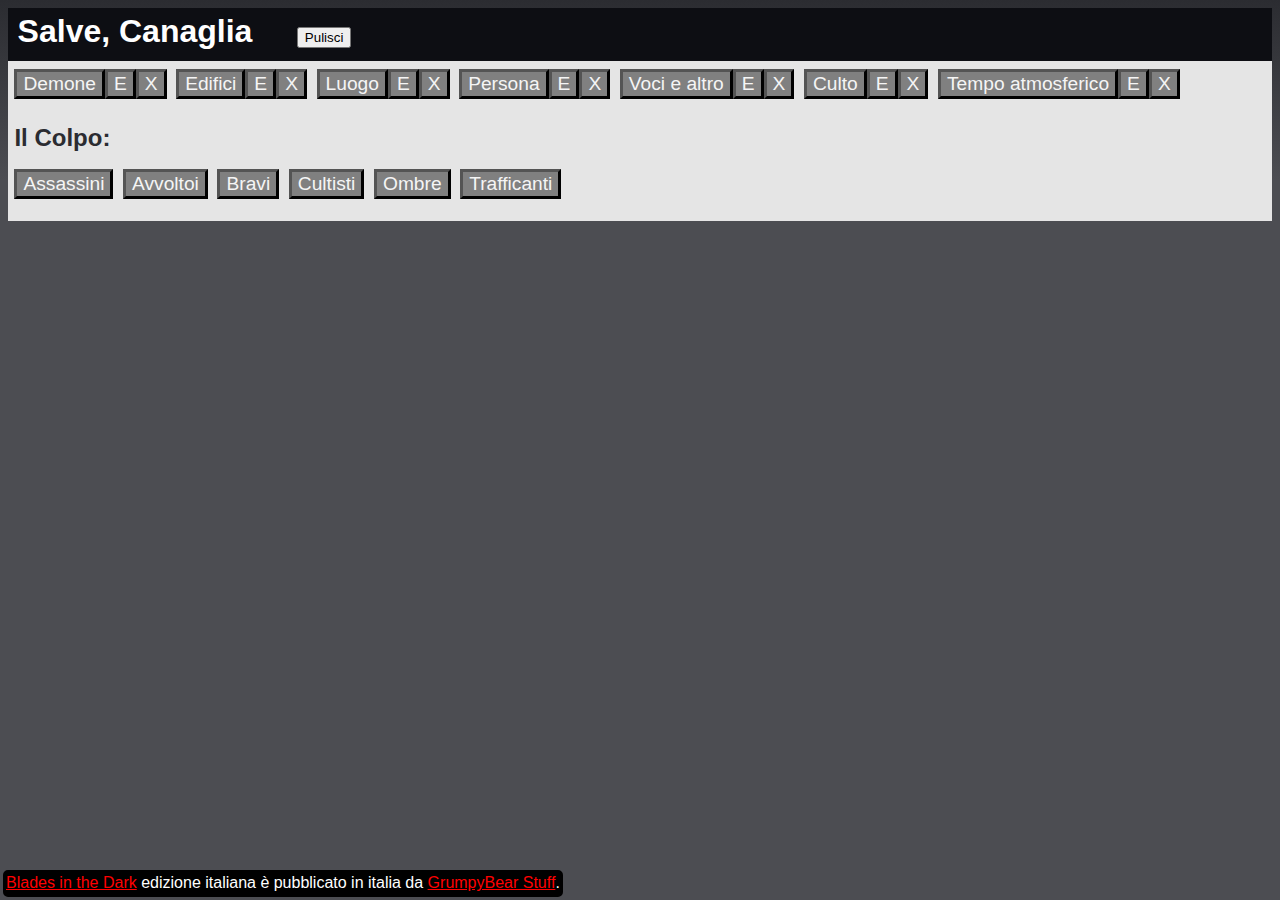
<file: index.html>
<!DOCTYPE html>
<html lang="it">
  <head>
    <meta charset="utf-8" />
    <title>[0.5.9] Doskvol random generator"</title>
    <!--<link rel="shortcut icon" type="image/ico" href="css/images/favicon.jpg">-->
    <link rel="shortcut icon" type="image/ico" href="icon.jpg"

    <meta
      name="viewport"
      content="width=device-width, initial-scale=1, maximum-scale=1.0, user-scalable=0"
    />
    <link
      id="MainCSS"
      href="doskvol.css?TAGID=0.5.9"
      type="text/css"
      rel="Stylesheet"
    />
    <!-- <script src="https://ajax.googleapis.com/ajax/libs/jquery/3.5.1/jquery.min.js"></script> -->
    <script type="text/javascript" src="./doskvol.js?TAGID=0.5.9"></script>
    <script type="text/javascript" src="./rawData.js?TAGID=0.5.9"></script>
  </head>

  <body>
    <div id="main">
      <div class="h1">
        <h1 id="title">Salve, Canaglia</h1>
      </div>
    </div>
    <div id="test"></div>
    <div id="footer">
      <a href="https://www.bladesinthedark.it/" target="_blank">Blades in the Dark</a> edizione italiana è pubblicato in italia da <a href="https://grumpybearstuff.com/" target="_blank">GrumpyBear Stuff</a>.
    </div>
  </body>
<script>
  designUI();
</script>
</html>
</file>
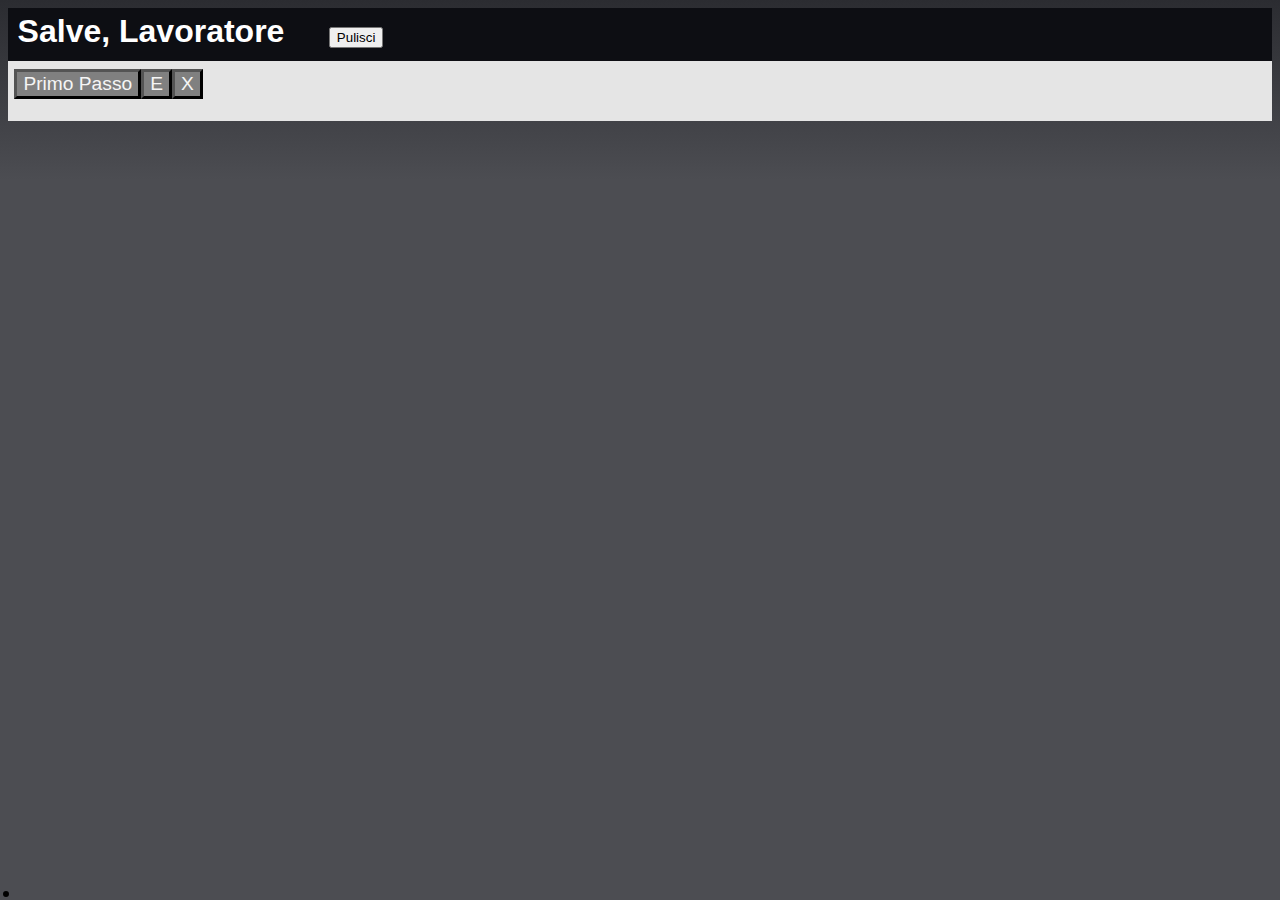
<file: morgus/index.html>
<!DOCTYPE html>
<html lang="it">
  <head>
    <meta charset="utf-8" />
    <title>[0.5.5] Morgus 200 word rpg"</title>
    <link rel="shortcut icon" type="image/ico" href="icon.jpg"

    <meta
      name="viewport"
      content="width=device-width, initial-scale=1, maximum-scale=1.0, user-scalable=0"
    />
    <link
      id="MainCSS"
      href="morgus.css?TAGID=0.5.5"
      type="text/css"
      rel="Stylesheet"
    />
    <script type="text/javascript" src="../doskvol.js?TAGID=0.5.5"></script>
    <script type="text/javascript" src="./morgus.js?TAGID=0.5.5"></script>
  </head>

  <body>
    <div id="main">
      <div class="h1">
        <h1 id="title">Salve, Lavoratore</h1>
      </div>
    </div>
    <div id="test"></div>
    <div id="footer">
      <a href=""></a>
    </div>
  </body>
<script>
  designUIMorgus();
</script>
</html>
</file>
<file: doskvol.css>
body {
  font-family: "Zilla Slab", HelveticaNeue, Helvetica, Arial, sans-serif;
  background: linear-gradient(180deg, #2b2c31, #4c4d52 20%) no-repeat fixed;
  color: #2b2c31;
  font-size: 1rem;
  line-height: 1.3em;
}

#main {
  background-color: #e5e5e5;
}

#main .h1 {
  background-color: #0d0e13;
  color: #fff;
  margin-bottom: 0.5em;
  padding: 0.8em 0.6em 0.8em;
}

#main .h1 h1 {
  margin: 0;
  padding: 0;
  font-size: 2rem;
}

.menu,
#generated {
  padding: 0 0.4em 0.8em;
}

.menu ul {
  padding: 0;
  margin: 0;
  list-style: none;
}
.menu ul li {
  display: inline;
}

.menu ul li button {
  margin-right: 0.5em;
  margin-bottom: 0.5em;
  border-width: 3px;
  font-size: 1.2rem;
  background-color: gray;
  color: whitesmoke;
}

.menu ul li button.close {
  margin-left: -0.5em;
}

#generated h2 {
  font-size: 1.5rem;
}

#generated h3 {
  font-size: 1.25rem;
}

#footer {
  border: 2px solid black;
  border-radius: 5px;
  position: fixed;
  bottom: 0;
  left: 0;
  margin: 3px;
  padding: 1px;
  background-color: black;
  color: #fff;
}
#footer a {
  color: red;
}

@media only screen and (device-width: 360px) {
  .menu ul li button {
    font-size: 2rem;
    background-color: red;
  }
}
@media only screen and (max-width: 600px) {
  .menu ul li button {
    font-size: 3rem;
    background-color: blue;
  }
}
@media only screen and (max-width: 400px) {
  .menu ul li button {
    font-size: 4rem;
    background-color: green;
  }
}
</file>
<file: morgus/morgus.css>
body {
  font-family: "Zilla Slab", HelveticaNeue, Helvetica, Arial, sans-serif;
  background: linear-gradient(180deg, #2b2c31, #4c4d52 20%) no-repeat fixed;
  color: #2b2c31;
  font-size: 1rem;
  line-height: 1.3em;
}

#main {
  background-color: #e5e5e5;
}

#main .h1 {
  background-color: #0d0e13;
  color: #fff;
  margin-bottom: 0.5em;
  padding: 0.8em 0.6em 0.8em;
}

#main .h1 h1 {
  margin: 0;
  padding: 0;
  font-size: 2rem;
}

.menu,
#generated {
  padding: 0 0.4em 0.8em;
}

.menu ul {
  padding: 0;
  margin: 0;
  list-style: none;
}
.menu ul li {
  display: inline;
}

.menu ul li button {
  margin-right: 0.5em;
  margin-bottom: 0.5em;
  border-width: 3px;
  font-size: 1.2rem;
  background-color: gray;
  color: whitesmoke;
}

.menu ul li button.close {
  margin-left: -0.5em;
}

#generated h2 {
  font-size: 1.5rem;
}

#generated h3 {
  font-size: 1.25rem;
}

#footer {
  border: 2px solid black;
  border-radius: 5px;
  position: fixed;
  bottom: 0;
  left: 0;
  margin: 3px;
  padding: 1px;
  background-color: black;
  color: #fff;
}
#footer a {
  color: red;
}

@media only screen and (device-width: 360px) {
  .menu ul li button {
    font-size: 2rem;
    background-color: red;
  }
}
@media only screen and (max-width: 600px) {
  .menu ul li button {
    font-size: 3rem;
    background-color: blue;
  }
}
@media only screen and (max-width: 400px) {
  .menu ul li button {
    font-size: 4rem;
    background-color: green;
  }
}
</file>
